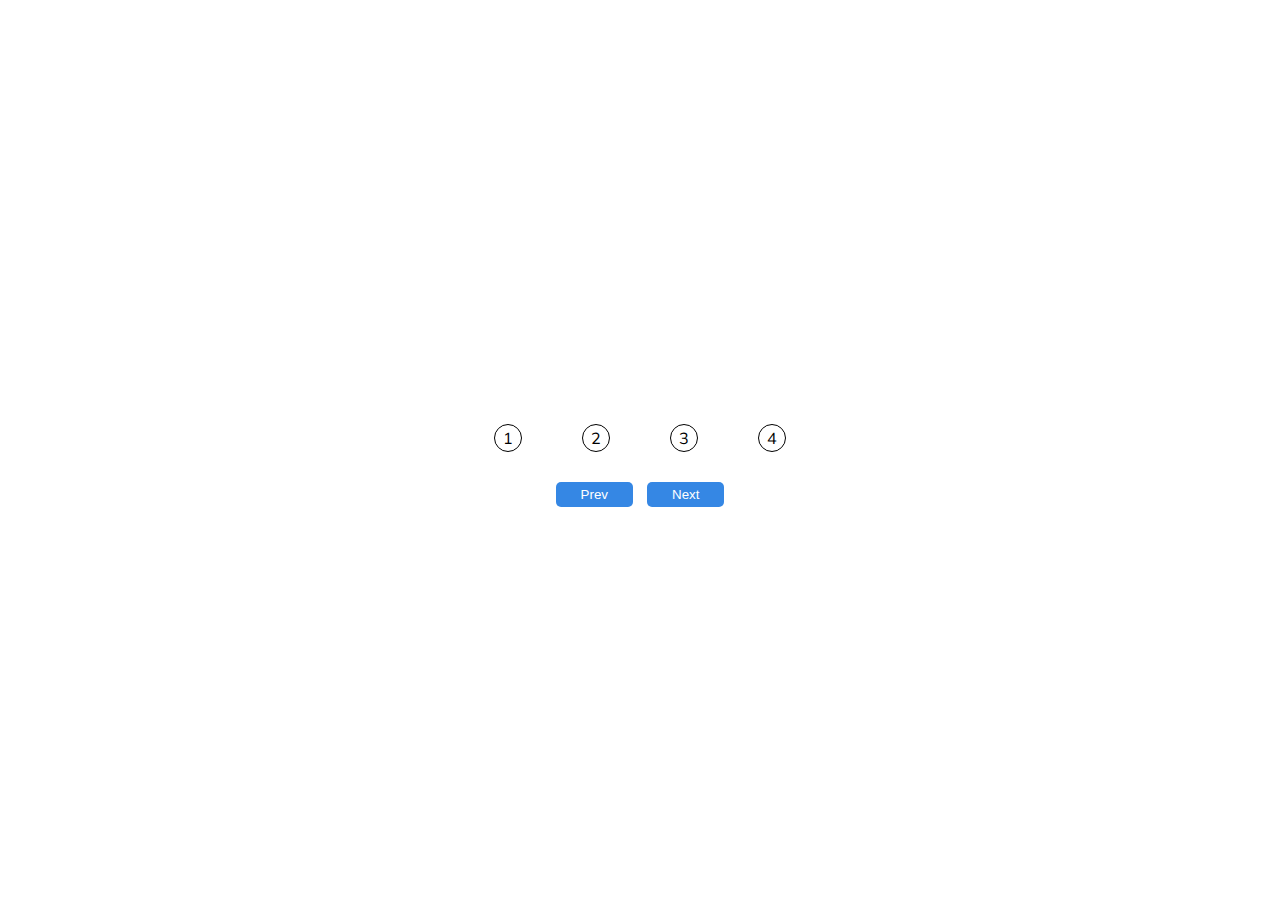
<file: index.html>
<!DOCTYPE html>
<html lang="en">
<head>
    <meta charset="UTF-8">
    <meta http-equiv="X-UA-Compatible" content="IE=edge">
    <meta name="viewport" content="width=device-width, initial-scale=1.0">
    <link rel="stylesheet" href="https://cdnjs.cloudflare.com/ajax/libs/font-awesome/5.15.3/css/all.min.css" referrerpolicy="no-referrer" />
    <link rel="stylesheet" href="style.css">
    <title>Document</title>
</head>
<body>
    <div class="progressBar">
        <div class="step1">1</div>
        <div class="step2">2</div>
        <div class="step3">3</div>
        <div class="step4">4</div>
    </div>
    <div class="btnContainer">
        <button class="prev">Prev</button>
        <button class="next">Next</button>
    </div>

    <script src="script.js"></script>
</body>
</html>
</file>
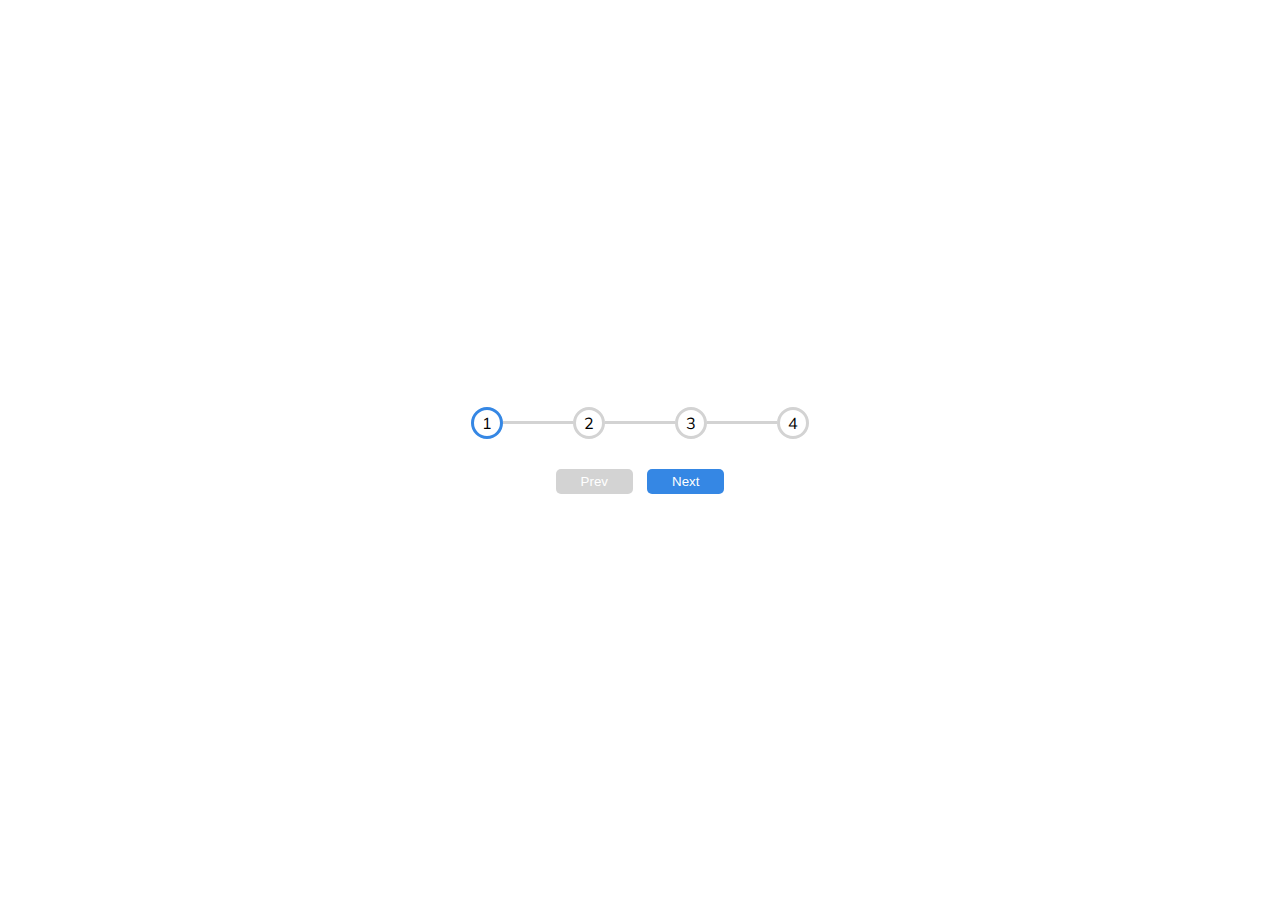
<file: index1.html>
<!DOCTYPE html>
<html lang="en">
<head>
    <meta charset="UTF-8">
    <meta http-equiv="X-UA-Compatible" content="IE=edge">
    <meta name="viewport" content="width=device-width, initial-scale=1.0">
    <link rel="stylesheet" href="https://cdnjs.cloudflare.com/ajax/libs/font-awesome/5.15.3/css/all.min.css" referrerpolicy="no-referrer" />
    <link rel="stylesheet" href="style1.css">
    <title>Document</title>
</head>
<body>
    <div class="progressBar">
        <div class="step active">1</div>
        <div class="connector"></div>
        <div class="step">2</div>
        <div class="connector"></div>
        <div class="step">3</div>
        <div class="connector"></div>
        <div class="step">4</div>
    </div>
    <div class="btnContainer">
        <button class="prev">Prev</button>
        <button class="next">Next</button>
    </div>

    <script src="script1.js"></script>
</body>
</html>
</file>
<file: style.css>
@import url('https://fonts.googleapis.com/css?family=Muli&display=swap');

* {
    box-sizing: border-box;
}

body {
    font-family: 'Muli', sans-serif;
    display: flex;
    flex-direction: column;
    align-items: center;
    justify-content: center;
    height: 100vh;
    overflow: hidden;
    margin: 0;
}

.progressBar {
    display: flex;
}

.step1,
.step2,
.step3,
.step4 {
    border: 1px solid black;
    border-radius: 50%;
    padding:3px 8px;
    margin: 30px;
}

.prev,
.next {
    padding: 5px 25px;
    background-color: rgb(53, 135, 228);
    color: white;
    border-radius: 5px;
    border: none;
}

.prev {
    margin-right: 10px;
}
</file>
<file: style1.css>
@import url('https://fonts.googleapis.com/css?family=Muli&display=swap');

* {
    box-sizing: border-box;
}

body {
    font-family: 'Muli', sans-serif;
    display: flex;
    flex-direction: column;
    align-items: center;
    justify-content: center;
    height: 100vh;
    overflow: hidden;
    margin: 0;
}

.progressBar {
    display: flex;
}

.step {
    border: 3px solid lightgray;
    border-radius: 50%;
    padding:3px 8px;
    margin-bottom: 30px;
    
}

.step.active {
    border: 3px solid rgb(53, 135, 228);
}

.connector.active {
    background-color: rgb(53, 135, 228);
}

.connector {
   margin-top: 14px;
    width: 70px;
    height: 3px;
    background-color: lightgray;
}

.prev,
.next {
    padding: 5px 25px;
    background-color: rgb(53, 135, 228);
    color: white;
    border-radius: 5px;
    border: none;
    cursor: pointer;
}

.prev {
    margin-right: 10px;
    background-color: lightgray;
}

.prev.active {
    background-color: rgb(53, 135, 228);
}
</file>
